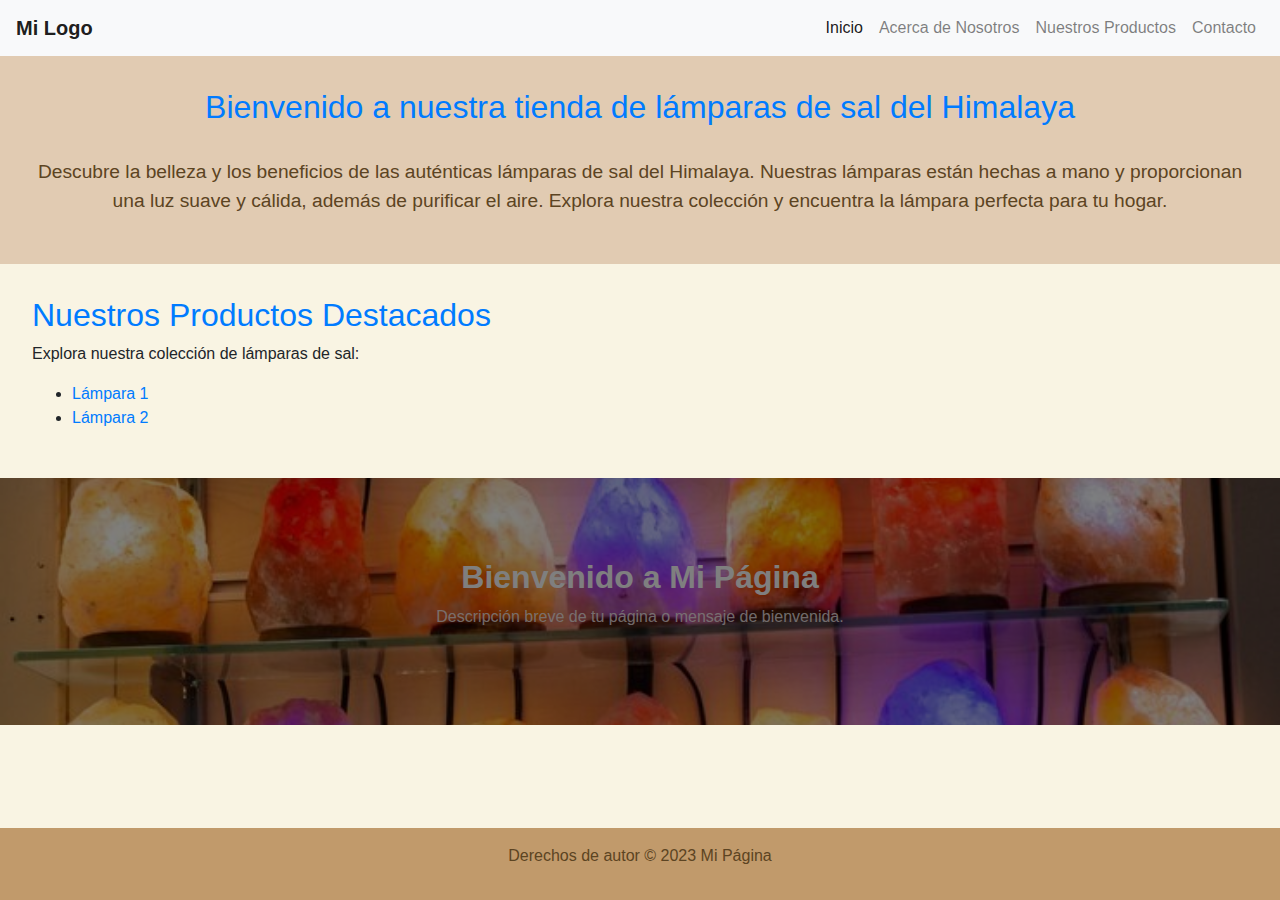
<file: index.html>
<!DOCTYPE html>
<html lang="es">
<head>
  <meta charset="UTF-8">
  <meta name="viewport" content="width=device-width, initial-scale=1.0">
  <title>Mi Página</title>
  <link rel="stylesheet" href="https://stackpath.bootstrapcdn.com/bootstrap/4.3.1/css/bootstrap.min.css">
  <link rel="stylesheet" href="styles.css">
</head>
<body>

  <!-- Navbar -->
  <nav class="navbar navbar-expand-lg navbar-light bg-light">
    <a class="navbar-brand" href="#">Mi Logo</a>
    <button class="navbar-toggler" type="button" data-toggle="collapse" data-target="#navbarNav" aria-controls="navbarNav" aria-expanded="false" aria-label="Toggle navigation">
      <span class="navbar-toggler-icon"></span>
    </button>
    <div class="collapse navbar-collapse" id="navbarNav">
      <ul class="navbar-nav ml-auto">
        <li class="nav-item active">
          <a class="nav-link" href="index.html">Inicio</a>
        </li>
        <li class="nav-item">
          <a class="nav-link" href="acerca.html">Acerca de Nosotros</a>
        </li>
        <li class="nav-item">
          <a class="nav-link" href="productos.html">Nuestros Productos</a>
        </li>
        <li class="nav-item">
          <a class="nav-link" href="#contacto">Contacto</a>
        </li>
      </ul>
    </div>
  </nav>

  <!-- Descripción de la página -->
  <section class="description">
    <h2>Bienvenido a nuestra tienda de lámparas de sal del Himalaya</h2>
    <p>Descubre la belleza y los beneficios de las auténticas lámparas de sal del Himalaya. Nuestras lámparas están hechas a mano y proporcionan una luz suave y cálida, además de purificar el aire. Explora nuestra colección y encuentra la lámpara perfecta para tu hogar.</p>
  </section>

  <!-- Lista de Productos -->
  <section class="productos">
    <h2>Nuestros Productos Destacados</h2>
    <p>Explora nuestra colección de lámparas de sal:</p>
    <!-- Agrega aquí el código para mostrar la lista de productos -->
    <ul>
        <!-- Aquí puedes agregar dinámicamente los productos desde tu backend -->
        <li><a href="productos/1/">Lámpara 1</a></li>
        <li><a href="productos/2/">Lámpara 2</a></li>
        <!-- Agrega más elementos según sea necesario -->
    </ul>
  </section>

  <!-- Portada -->
  <section class="cover">
    <h2>Bienvenido a Mi Página</h2>
    <p>Descripción breve de tu página o mensaje de bienvenida.</p>
  </section>

  <!-- Footer -->
  <footer>
    <p>Derechos de autor © 2023 Mi Página</p>
  </footer>

  <script src="https://code.jquery.com/jquery-3.3.1.slim.min.js"></script>
  <script src="https://cdnjs.cloudflare.com/ajax/libs/popper.js/1.14.7/umd/popper.min.js"></script>
  <script src="https://stackpath.bootstrapcdn.com/bootstrap/4.3.1/js/bootstrap.min.js"></script>
  <script src="script.js"></script>
</body>
</html>
</file>
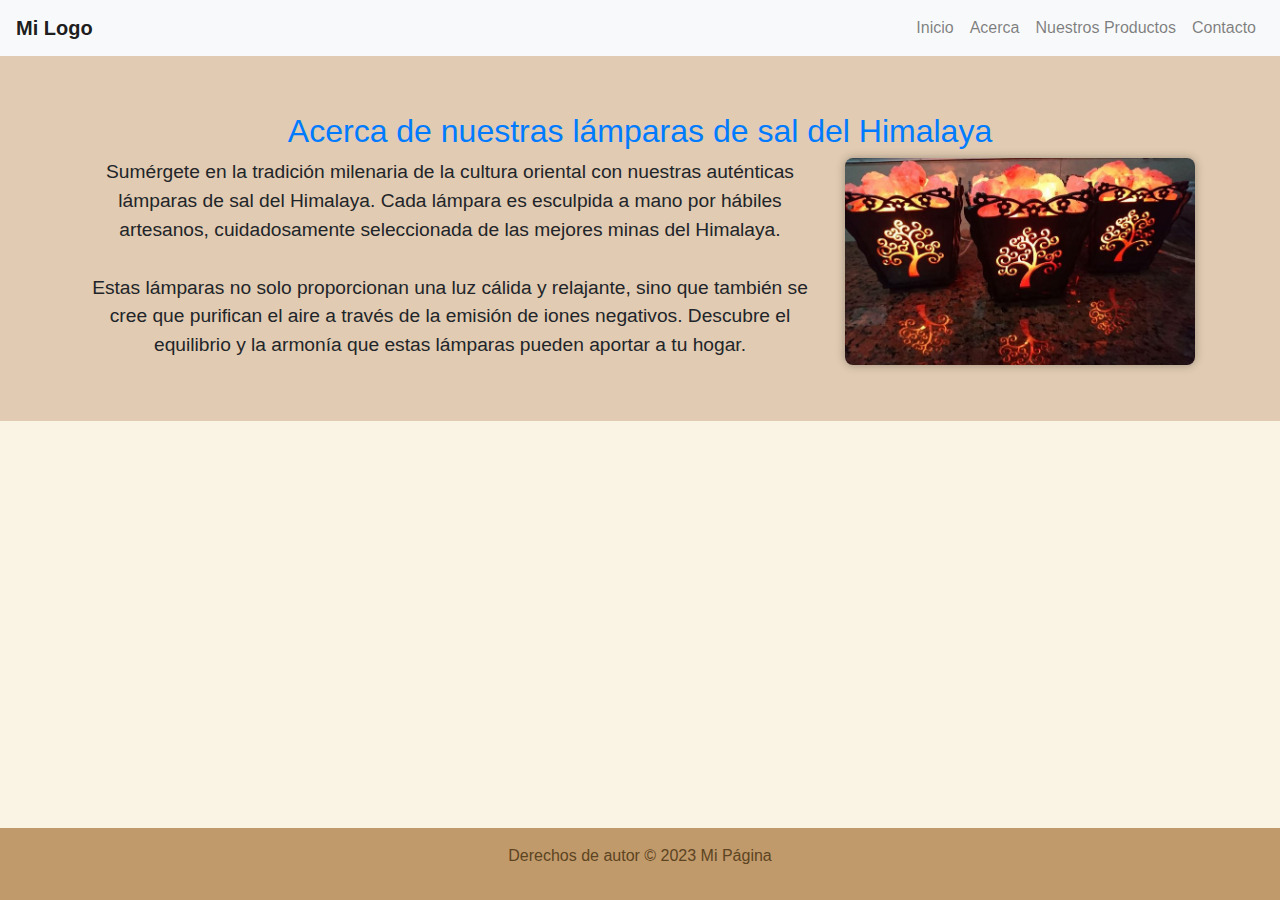
<file: acerca.html>
<!DOCTYPE html>
<html lang="es">
<head>
  <meta charset="UTF-8">
  <meta name="viewport" content="width=device-width, initial-scale=1.0">
  <title>Acerca de Nosotros - Mi Página</title>
  <link rel="stylesheet" href="https://stackpath.bootstrapcdn.com/bootstrap/4.3.1/css/bootstrap.min.css">
  <link rel="stylesheet" href="styles.css">
</head>
<body>

  <!-- Navbar -->
  <nav class="navbar navbar-expand-lg navbar-light bg-light">
    <a class="navbar-brand" href="#">Mi Logo</a>
    <button class="navbar-toggler" type="button" data-toggle="collapse" data-target="#navbarNav" aria-controls="navbarNav" aria-expanded="false" aria-label="Toggle navigation">
      <span class="navbar-toggler-icon"></span>
    </button>
    <div class="collapse navbar-collapse" id="navbarNav">
      <ul class="navbar-nav ml-auto">
        <li class="nav-item">
          <a class="nav-link" href="index.html">Inicio</a>
        </li>
        <li class="nav-item">
          <a class="nav-link" href="acerca.html">Acerca</a>
        </li>
        <li class="nav-item">
          <a class="nav-link" href="productos.html">Nuestros Productos</a>
        </li>
        <li class="nav-item">
          <a class="nav-link" href="#contacto">Contacto</a>
        </li>
      </ul>
    </div>
  </nav>

  <!-- Contenido de la página Acerca de Nosotros -->
  <section id="acerca">
    <div class="container mt-4">
      <h2>Acerca de nuestras lámparas de sal del Himalaya</h2>
      <div class="row">
        <div class="col-md-8">
          <p class="description-paragraph">Sumérgete en la tradición milenaria de la cultura oriental con nuestras auténticas lámparas de sal del Himalaya. Cada lámpara es esculpida a mano por hábiles artesanos, cuidadosamente seleccionada de las mejores minas del Himalaya.</p>
          <p class="description-paragraph">Estas lámparas no solo proporcionan una luz cálida y relajante, sino que también se cree que purifican el aire a través de la emisión de iones negativos. Descubre el equilibrio y la armonía que estas lámparas pueden aportar a tu hogar.</p>
        </div>
        <div class="col-md-4">
          <!-- Imagen que ocupa toda la página -->
          <img src="acerca.jpg" alt="Lámpara de Sal" class="img-fluid">
        </div>
      </div>
    </div>
  </section>

  <!-- Footer -->
  <footer>
    <p>Derechos de autor © 2023 Mi Página</p>
  </footer>

  <script src="https://code.jquery.com/jquery-3.3.1.slim.min.js"></script>
  <script src="https://cdnjs.cloudflare.com/ajax/libs/popper.js/1.14.7/umd/popper.min.js"></script>
  <script src="https://stackpath.bootstrapcdn.com/bootstrap/4.3.1/js/bootstrap.min.js"></script>
  <script src="script.js"></script>
</body>
</html>
</file>
<file: styles.css>
/* Estilos generales del cuerpo */
body {
  font-family: Arial, sans-serif;
  margin: 0;
  padding: 0;
  box-sizing: border-box;
  background-color: #f9f4e3; /* Color de fondo en tono tostado claro */
  overflow: hidden;
}

/* Contenedor de la barra de navegación */
.nav-container {
  background-color: #c19a6b;
  padding: 10px;
}

/* Estilos de la barra de navegación */
.navbar {
  background-color: transparent;
  border: none;
}

.navbar-brand {
  font-weight: bold;
  color: white;
}

.navbar-toggler {
  border: 1px solid white;
}

.navbar-toggler-icon {
  background-color: #5c4422; /* Color del icono del botón de hamburguesa */
}

.navbar-nav .nav-link {
  color: white;
}

/* Estilos para el brillo/glitter en los enlaces de la barra de navegación */
.navbar-nav .nav-link::after {
  content: "";
  position: absolute;
  width: 100%;
  height: 2px;
  background: transparent;
  bottom: 0;
  left: 0;
  transform: scaleX(0);
  transform-origin: right;
  transition: transform 0.3s ease-out;
}

.navbar-nav .nav-link:hover::after {
  transform: scaleX(1);
  transform-origin: left;
  background: linear-gradient(90deg, rgba(255, 255, 255, 0), #fff, rgba(255, 255, 255, 0));
}

/* Animación de copos de nieve */
.snowflake {
  position: absolute;
  height: 10px;
  width: 10px;
  background-color: #fff;
  border-radius: 50%;
  animation: snowfall linear infinite;
  z-index: 1;
}

@keyframes snowfall {
  0% {
    transform: translateY(-100%);
  }
  100% {
    transform: translateY(100vh);
  }
}

/* Estilos para la descripción de la página */
.description {
  background-color: #e1cbb2; /* Fondo de descripción en tono tostado claro */
  color: #5c4422; /* Color de texto tostado oscuro */
  padding: 2em;
  text-align: center;
}

.description h2 {
  margin-bottom: 1em;
}

.description p {
  font-size: 1.2em;
}

/* Estilos para la portada */
.cover {
  background-image: url('lamparas-sal-himalaya-iluminan-varios-colores_789279-2063.jpeg'); /* Cambia 'ruta-de-tu-imagen.jpg' con la ruta de tu imagen de fondo */
  background-size: cover;
  background-position: center;
  background-attachment: fixed;
  color: rgba(246, 237, 238, 0.903);
  text-align: center;
  padding: 5em;
  position: relative;
  z-index: 1;
}

.cover:before {
  content: '';
  position: absolute;
  top: 0;
  left: 0;
  width: 100%;
  height: 100%;
  background: rgba(0, 0, 0, 0.5);
}

/* Estilo para el texto de la portada */
.cover h2 {
  font-weight: bold; /* Texto en negrita */
  color: white; /* Texto en color blanco */
}

/* Estilos generales de las secciones */
section {
  padding: 2em;
}

/* Estilos del pie de página */
footer {
  background-color: #c19a6b; /* Color de fondo tostado */
  color: #5c4422; /* Color de texto tostado oscuro */
  text-align: center;
  padding: 1em;
  position: fixed;
  bottom: 0;
  width: 100%;
}

/* Animación de desvanecimiento */
.fade-out {
  animation: fadeOut 1s ease-out;
}

@keyframes fadeOut {
  from {
    opacity: 1;
  }
  to {
    opacity: 0;
  }
}

/* Estilos para la sección de Acerca de Nosotros */
h2 {
  color: #007bff;
}

/* Animación */
.animate__animated {
  animation-duration: 1s;
}

/* Estilos para la imagen en la columna derecha */
img {
  max-width: 100%;
  height: auto;
}
/* Resto de estilos permanece igual */

/* Estilos para la caja de los botones de navegación */
.btn-box {
  display: inline-block;
  padding: 10px 15px;
  margin: 5px;
  border: 1px solid #5c4422;
  border-radius: 5px;
  transition: background-color 0.3s ease;
}

.btn-box:hover {
  background-color: #5c4422;
  color: white;
}
/* Estilos para la descripción de lámparas de sal */
#acerca {
  background-color: #e1cbb2; /* Fondo de descripción en tono tostado claro */
  padding: 2em;
  text-align: center;
}

#acerca h2 {
  color: #007bff; /* Color del encabezado en azul */
}

.description-paragraph {
  font-size: 1.2em;
  margin-bottom: 1.5em;
}

/* Estilo para la imagen que ocupa toda la página */
.img-fluid {
  width: 100%;
  height: auto;
  border-radius: 8px; /* Esquinas redondeadas para la imagen */
  box-shadow: 0 0 10px rgba(0, 0, 0, 0.3); /* Sombra ligera para la imagen */
}
</file>
